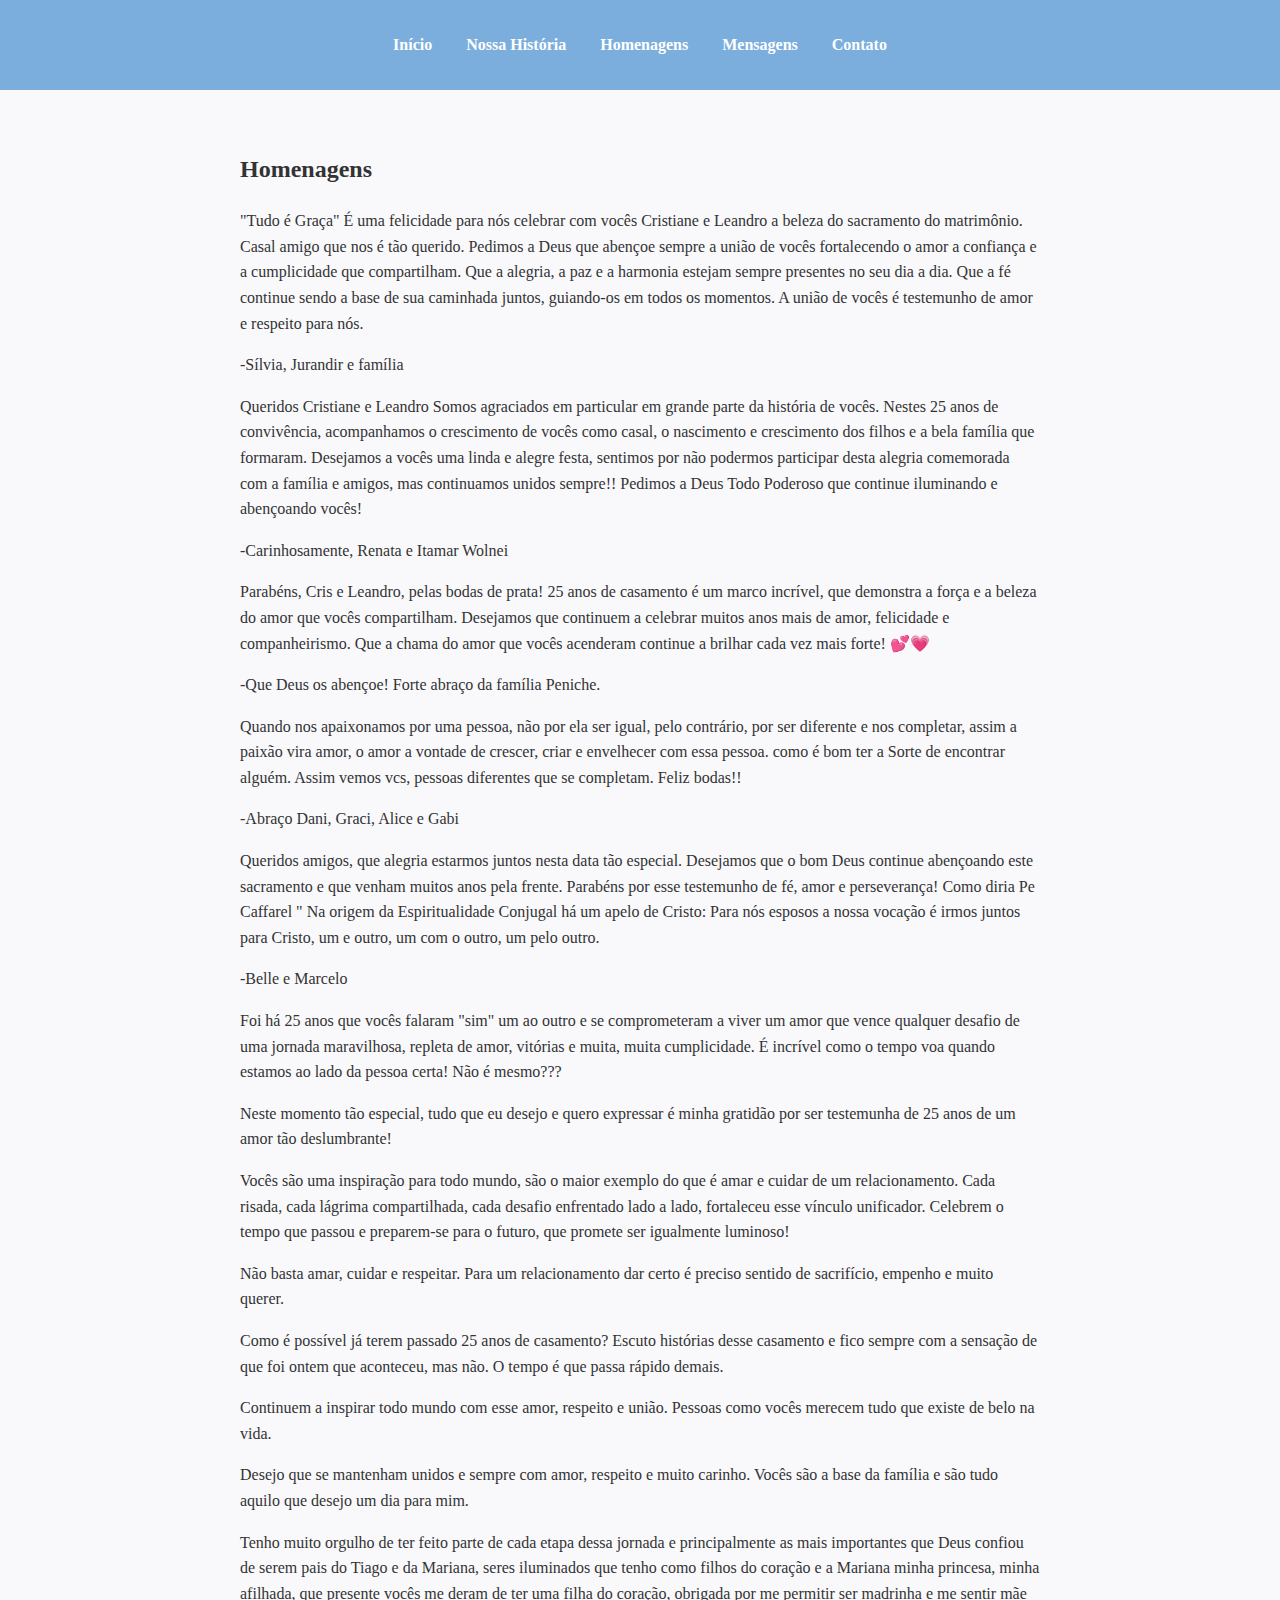
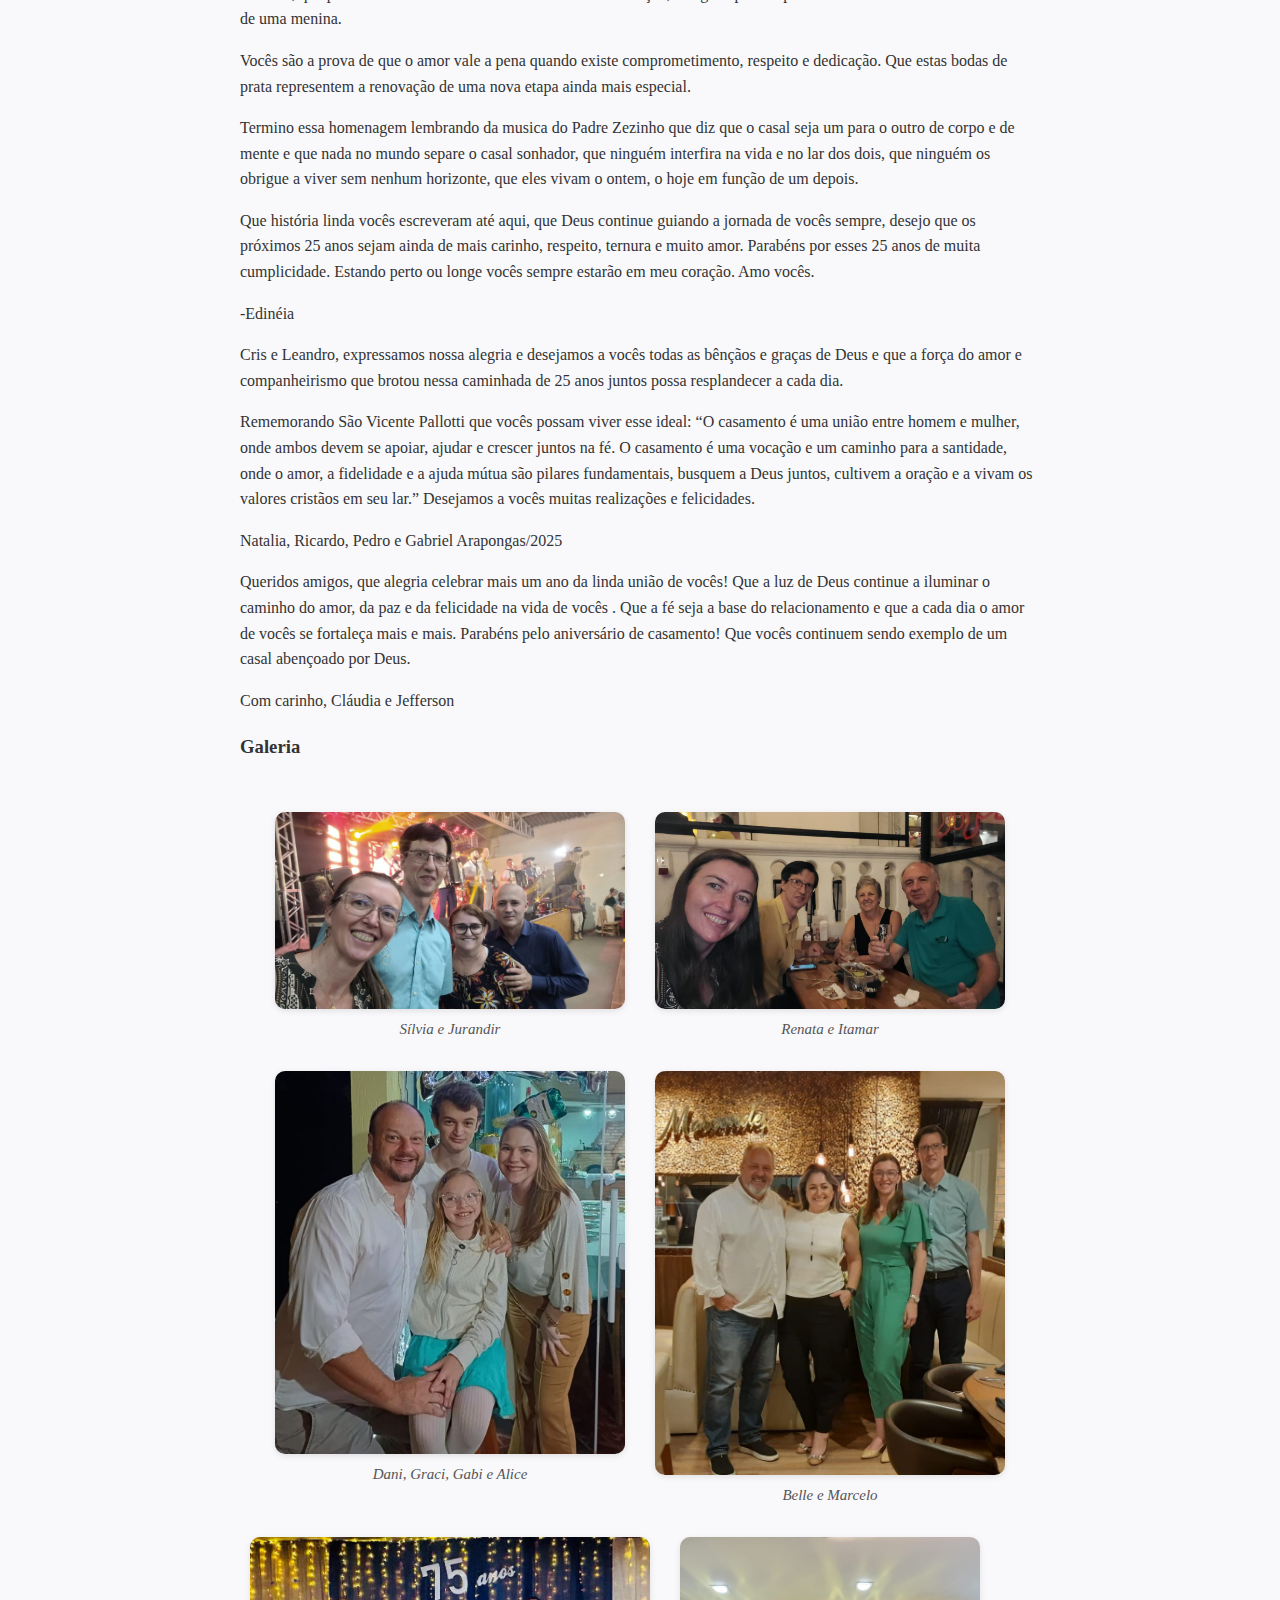
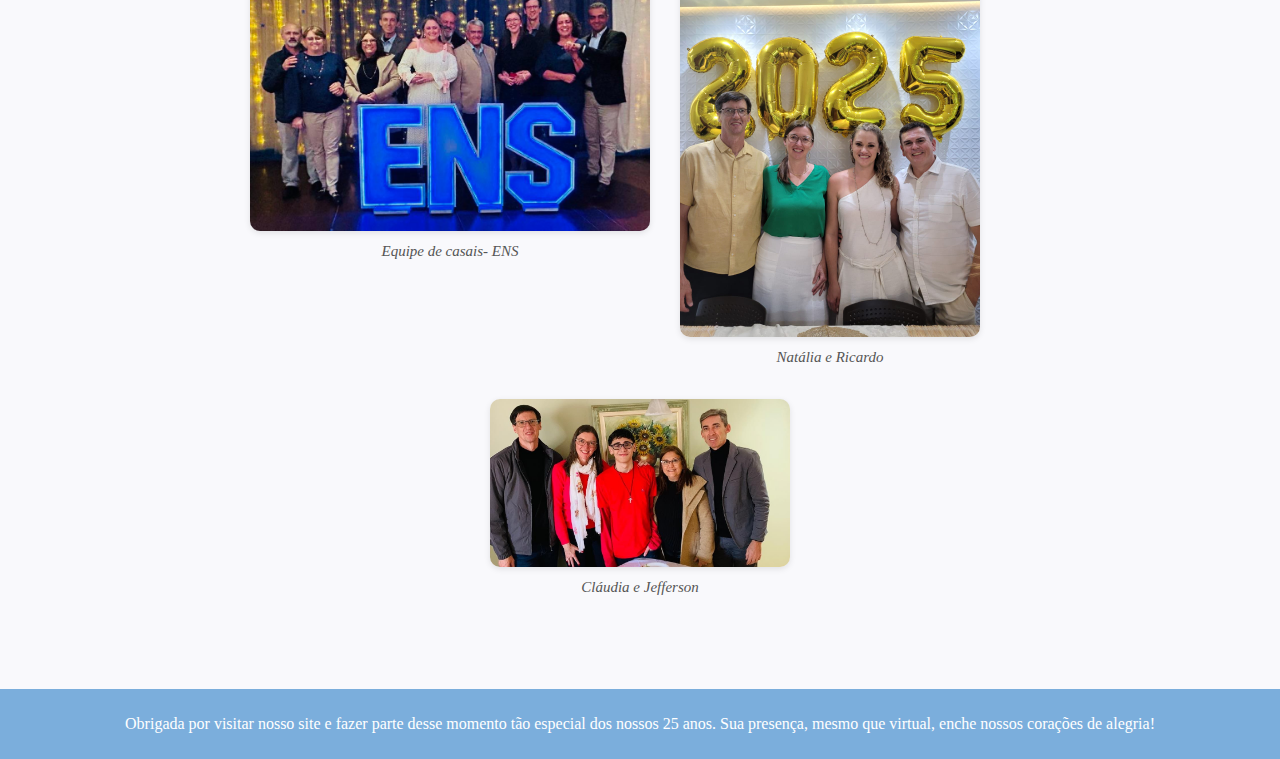
<file: homenagens.html>
<!DOCTYPE html>
<html lang="pt-br">
<head>
  <meta charset="UTF-8">
  <title>Homenagens - Leandro e Cristiane</title>
  <link rel="stylesheet" href="estilo.css">
</head>
<body>
  <header>
    <nav>
      <ul>
        <li><a href="index.html">Início</a></li>
        <li><a href="historia.html">Nossa História</a></li>
        <li><a href="homenagens.html">Homenagens</a></li>
        <li><a href="mensagens.html">Mensagens</a></li>
        <li><a href="contato.html">Contato</a></li>
      </ul>
    </nav>
  </header>

  <main>
    <section class="homenagens">
      <h2>Homenagens</h2>
      <div>
       <p> "Tudo é Graça"
É uma  felicidade para nós celebrar  com  vocês  Cristiane  e Leandro a beleza do sacramento do matrimônio. 
Casal amigo que nos é tão querido. Pedimos a Deus que abençoe sempre a união de vocês  fortalecendo o amor a confiança e a cumplicidade que compartilham. Que a alegria, a paz e a harmonia estejam sempre presentes no seu dia a dia. Que a fé continue sendo a base de sua caminhada juntos, guiando-os em todos os momentos. A união de vocês é testemunho de amor e respeito para nós.
</p>
     <p>-Sílvia, Jurandir e família</p>

 <p>Queridos Cristiane e Leandro 
Somos agraciados em particular em grande parte da história de vocês. 
Nestes 25 anos de convivência, acompanhamos o crescimento de vocês como casal,  o nascimento e crescimento dos filhos e a bela família que formaram.
Desejamos a vocês uma linda e alegre festa, sentimos por não podermos participar desta alegria comemorada com a família e amigos, mas continuamos unidos sempre!!
Pedimos a Deus Todo Poderoso que continue iluminando e abençoando vocês!
</p>
    <p>-Carinhosamente, Renata e Itamar Wolnei </p> 
        
    <p>Parabéns, Cris e Leandro, pelas bodas de prata! 25 anos de casamento é um marco incrível, que demonstra a força e a beleza do amor que vocês compartilham. Desejamos que continuem a celebrar muitos anos mais de amor, felicidade e companheirismo. Que a chama do amor que vocês acenderam continue a brilhar cada vez mais forte! 💕💗 </p>
     <p>-Que Deus os abençoe! Forte abraço da família Peniche.</p> 
     
     <p>Quando nos apaixonamos por uma pessoa, não por ela ser igual, pelo contrário,  por ser diferente e nos completar, assim a paixão vira amor, o amor a vontade de crescer, criar e envelhecer com essa pessoa. como é bom ter a Sorte de encontrar alguém. Assim vemos vcs, pessoas diferentes que se completam. Feliz bodas!! 
</p>
    <p>-Abraço Dani, Graci, Alice e Gabi</p>

     <p>Queridos amigos, que alegria estarmos juntos nesta data tão especial. Desejamos que o bom Deus continue abençoando este sacramento e que venham muitos anos pela frente. Parabéns por esse testemunho de fé, amor e perseverança! Como diria Pe Caffarel  " Na origem da Espiritualidade Conjugal há um apelo de Cristo: Para nós esposos a nossa vocação é irmos juntos para Cristo, um e outro, um com o outro, um pelo outro.
</p>
    <p>-Belle e Marcelo</p>
      
<p>Foi há 25 anos que vocês falaram "sim" um ao outro e se comprometeram a viver um amor que vence qualquer desafio de uma jornada maravilhosa, repleta de amor, vitórias e muita, muita cumplicidade. É incrível como o tempo voa quando estamos ao lado da pessoa certa!
Não é mesmo???
</p>
<p> Neste momento tão especial, tudo que eu desejo e quero expressar é minha gratidão por ser testemunha de 25 anos de um amor tão deslumbrante!
</p>
<p>Vocês são uma inspiração para todo mundo, são o maior exemplo do que é amar e cuidar de um relacionamento. Cada risada, cada lágrima compartilhada, cada desafio enfrentado lado a lado, fortaleceu esse vínculo unificador. Celebrem o tempo que passou e preparem-se para o futuro, que promete ser igualmente luminoso!
</p>
<p>Não basta amar, cuidar e respeitar. Para um relacionamento dar certo é preciso sentido de sacrifício, empenho e muito querer.</p>
<p>Como é possível já terem passado 25 anos de casamento? Escuto histórias desse casamento e fico sempre com a sensação de que foi ontem que aconteceu, mas não. O tempo é que passa rápido demais.
</p>
<p>Continuem a inspirar todo mundo com esse amor, respeito e união. Pessoas como vocês merecem tudo que existe de belo na vida. 
</p>
<p>Desejo que se mantenham unidos e sempre com amor, respeito e muito carinho. Vocês são a base da família e são tudo aquilo que desejo um dia para mim.
</p>
<p>Tenho muito orgulho de ter feito parte de cada etapa dessa jornada e principalmente as mais importantes que Deus confiou de serem pais do Tiago e da Mariana, seres iluminados que tenho como filhos do coração e a Mariana minha princesa, minha afilhada, que presente vocês me deram de ter uma filha do coração, obrigada por me permitir ser madrinha e me sentir mãe de uma menina.
</p>
<p>Vocês são a prova de que o amor vale a pena quando existe comprometimento, respeito e dedicação. Que estas bodas de prata representem a renovação de uma nova etapa ainda mais especial.
</p>
<p>Termino essa homenagem lembrando da musica do Padre Zezinho que diz que o casal seja um para o outro de corpo e de mente e que nada no mundo separe o casal sonhador, que ninguém interfira na vida e no lar dos dois, que ninguém os obrigue a viver sem nenhum horizonte, que eles vivam o ontem, o hoje em função de um depois. 
</p>
<p>Que história linda vocês escreveram até aqui, que Deus continue guiando a jornada de vocês sempre, desejo que os próximos 25 anos sejam ainda de mais carinho, respeito, ternura  e muito amor. Parabéns por esses 25 anos de muita cumplicidade. Estando perto ou longe vocês sempre estarão em meu coração. Amo vocês.
</p>
<p>-Edinéia</p>
   
<p>Cris e Leandro, expressamos nossa alegria e desejamos a vocês todas as bênçãos e graças de Deus e que a força do amor e companheirismo que brotou nessa caminhada de 25 anos juntos possa resplandecer a cada dia. 
</p>
<p>Rememorando São Vicente Pallotti que vocês possam viver esse ideal: 
 “O casamento é uma união entre homem e mulher, onde ambos devem se apoiar, ajudar e crescer juntos na fé. O casamento é uma vocação e um caminho para a santidade, onde o amor, a fidelidade e a ajuda mútua são pilares fundamentais, busquem a Deus juntos, cultivem a oração e a vivam os valores cristãos em seu lar.” 
Desejamos a vocês muitas realizações e felicidades.
</p>
<p>Natalia, Ricardo, Pedro e Gabriel
Arapongas/2025 </p>

<p> Queridos amigos, que alegria celebrar mais um ano da linda união de vocês! Que a luz de Deus continue a iluminar o caminho do amor, da paz e da felicidade na vida de vocês . Que a fé seja a base do relacionamento e que a cada dia o amor de vocês se fortaleça mais e mais. Parabéns pelo aniversário de casamento! Que vocês continuem sendo exemplo de um casal abençoado por Deus.</p>
<p> Com carinho, Cláudia e Jefferson</p>
</div>

      

      <h3>Galeria</h3>
      <div class="galeria">
       <figure>
    <img src="foto silvia.jpg" alt="Foto 1" ">
    <figcaption>Sílvia e Jurandir</figcaption>
  </figure>

  <figure>
    <img src="foto renata.jpg" alt="Foto 2">
    <figcaption>Renata e Itamar</figcaption>
  </figure>

  <figure>
      <img src="foto graci.jpg" alt="Foto 2">
    <figcaption>Dani, Graci, Gabi e Alice</figcaption>
  </figure>

  <figure>
     <img src="foto belle.jpg" alt="Foto 2">
    <figcaption>Belle e Marcelo</figcaption>
  </figure>
  
  <figure>
      <img src="foto equipe.jpg" alt="Foto 2" style="width:400px;">
    <figcaption>Equipe de casais- ENS</figcaption>
  </figure>

  <figure>
     <img src="foto natalia e ricardo.jpg" alt="Foto 2" style="width:300px;">
    <figcaption>Natália e Ricardo</figcaption>
  </figure>
 
  <figure>
     <img src="foto claudia.jpg" alt="Foto 2" style="width:300px;">
    <figcaption>Cláudia e Jefferson</figcaption>
  </figure>
</div>


    </section>
  </main>

  <footer>
    <p>Obrigada por visitar nosso site e fazer parte desse momento tão especial dos nossos 25 anos. Sua presença, mesmo que virtual, enche nossos corações de alegria!</p>
  </footer>
</body>
</html>
</file>
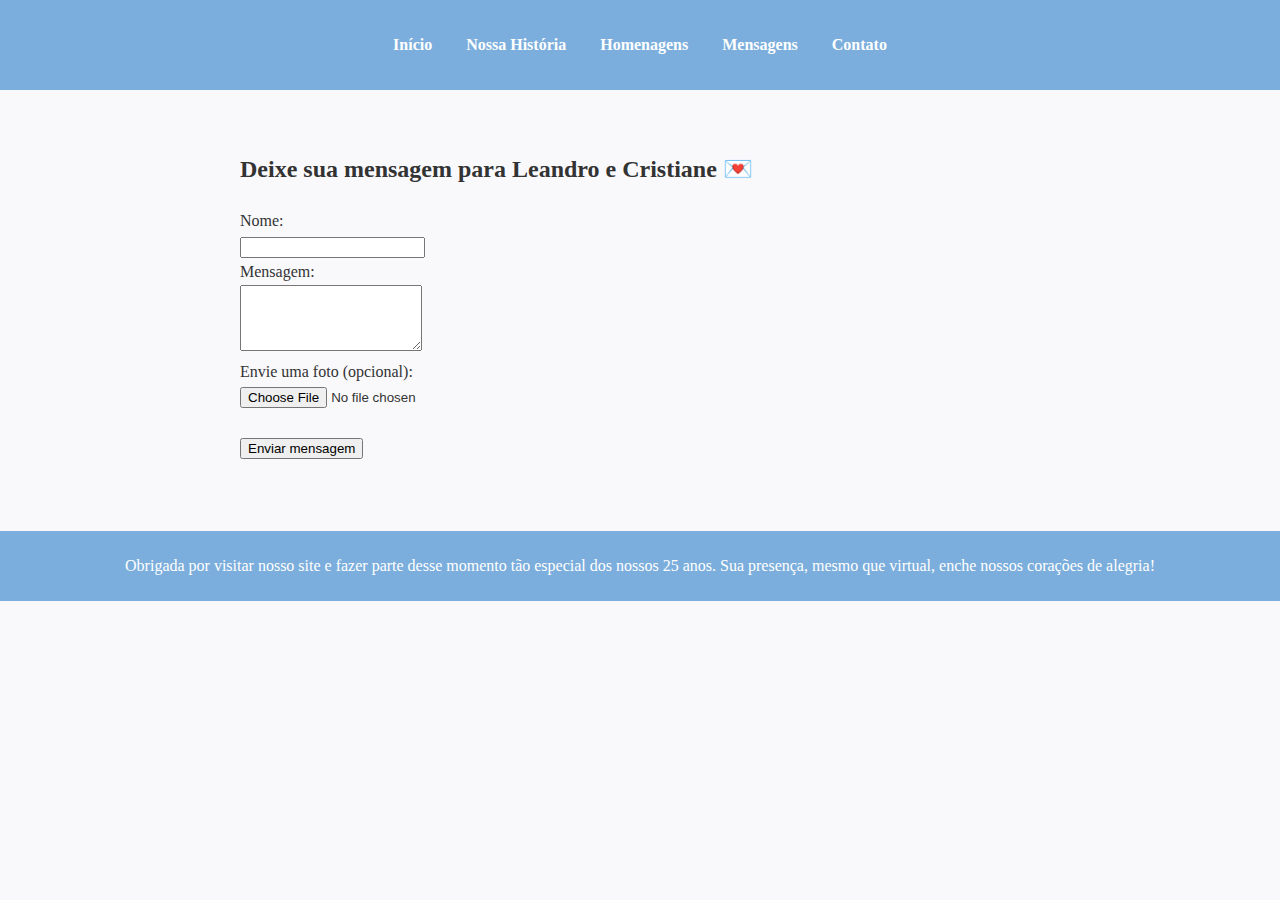
<file: mensagens.html>
<!DOCTYPE html>
<html lang="pt-br">
<head>
  <meta charset="UTF-8">
  <title>Mensagens - Leandro e Cristiane</title>
  <link rel="stylesheet" href="estilo.css">
</head>
<body>
  <header>
    <nav>
      <ul>
        <li><a href="index.html">Início</a></li>
        <li><a href="historia.html">Nossa História</a></li>
        <li><a href="homenagens.html">Homenagens</a></li>
        <li><a href="mensagens.html">Mensagens</a></li>
        <li><a href="contato.html">Contato</a></li>
      </ul>
    </nav>
  </header>

  <main>
    <section class="container">
      <h2>Deixe sua mensagem para Leandro e Cristiane 💌</h2>
      <form action="https://formsubmit.co/maribeckerfotografia@gmail.com" method="POST" enctype="multipart/form-data">
        <!-- configurações -->
        <input type="hidden" name="_captcha" value="false">
        <input type="hidden" name="_next" value="obrigado.html">

        <label for="nome">Nome:</label><br>
        <input type="text" id="nome" name="nome" required><br>

        <label for="mensagem">Mensagem:</label><br>
        <textarea id="mensagem" name="mensagem" rows="4" required></textarea><br>

        <label for="foto">Envie uma foto (opcional):</label><br>
        <input type="file" name="foto" accept="image/*"><br><br>

        <button type="submit">Enviar mensagem</button>
      </form>
    </section>
  </main>

  <footer>
    <p>Obrigada por visitar nosso site e fazer parte desse momento tão especial dos nossos 25 anos. Sua presença, mesmo que virtual, enche nossos corações de alegria!</p>
  </footer>
</body>
</html>
</file>
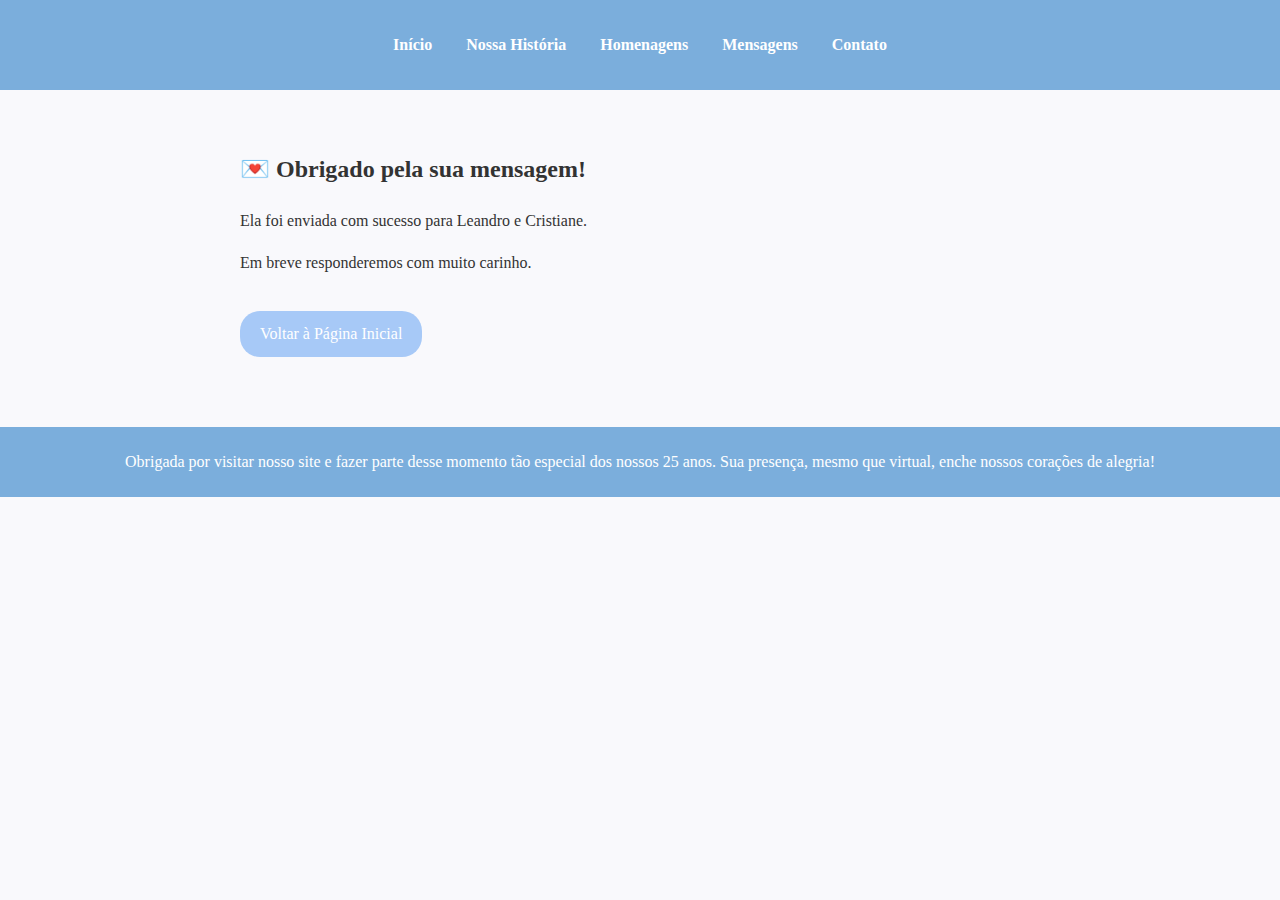
<file: obrigado.html>
<!DOCTYPE html>
<html lang="pt-br">
<head>
  <meta charset="UTF-8">
  <title>Mensagem Enviada</title>
  <link rel="stylesheet" href="estilo.css">
</head>
<body>
  <header>
    <nav>
      <ul>
        <li><a href="index.html">Início</a></li>
        <li><a href="historia.html">Nossa História</a></li>
        <li><a href="homenagens.html">Homenagens</a></li>
        <li><a href="mensagens.html">Mensagens</a></li>
        <li><a href="contato.html">Contato</a></li>
      </ul>
    </nav>
  </header>

  <main>
    <section class="container">
      <h2>💌 Obrigado pela sua mensagem!</h2>
      <p>Ela foi enviada com sucesso para Leandro e Cristiane.</p>
      <p>Em breve responderemos com muito carinho.</p>
      <a class="botao" href="index.html">Voltar à Página Inicial</a>
    </section>
  </main>

  <footer>
    <p>Obrigada por visitar nosso site e fazer parte desse momento tão especial dos nossos 25 anos. Sua presença, mesmo que virtual, enche nossos corações de alegria!</p>
  </footer>
</body>
</html>
</file>
<file: estilo.css>
body {
  font-family: 'Georgia', serif;
  background-color: #f9f9fc;
  color: #333;
  margin: 0;
  padding: 0;
}


header {
  background: #7baedc;
  padding: 20px;
  text-align: center;
}

nav ul {
  list-style: none;
  padding: 0;
}

nav ul li {
  display: inline;
  margin: 0 15px;
}

nav a {
  color: white;
  text-decoration: none;
  font-weight: bold;
}

nav a:hover {
  text-decoration: underline;
}

.home section {
  text-align: center;
  padding: 40px;
  background: url('../img/floral.png') repeat top left;
}

.botao {
  background-color: #a7c9f7;
  color: white;
  padding: 10px 20px;
  border-radius: 20px;
  text-decoration: none;
  display: inline-block;
  margin-top: 20px;
  transition: background-color 0.3s ease;
}

.botao:hover {
  background-color: #8bb8ec;
}

footer {
  background-color: #7baedc;
  text-align: center;
  color: white;
  padding: 10px;
  margin-top: 30px;
}

.homenagens {
  padding: 40px 30px;
  max-width: 800px;
  margin: auto;
  line-height: 1.6;
}

.container {
  padding: 40px 30px;
  max-width: 800px;
  margin: auto;
  line-height: 1.6;
}

.galeria {
  display: flex;
  flex-wrap: wrap;
  justify-content: center;
  gap: 30px;
  margin-top: 30px;
  padding: 20px;
}

.galeria figure {
  display: flex;
  flex-direction: column;
  align-items: center;
  width: 350px;
  margin: 0;
}

.galeria img {
  width: 100%;
  height: auto;
  border-radius: 10px;
  box-shadow: 0 2px 6px rgba(0, 0, 0, 0.1);
  transition: transform 0.3s ease;
}

.galeria img:hover {
  transform: scale(1.05);
}

.galeria figcaption {
  margin-top: 8px;
  font-size: 15px;
  color: #555;
  font-style: italic;
  text-align: center;
}
</file>
